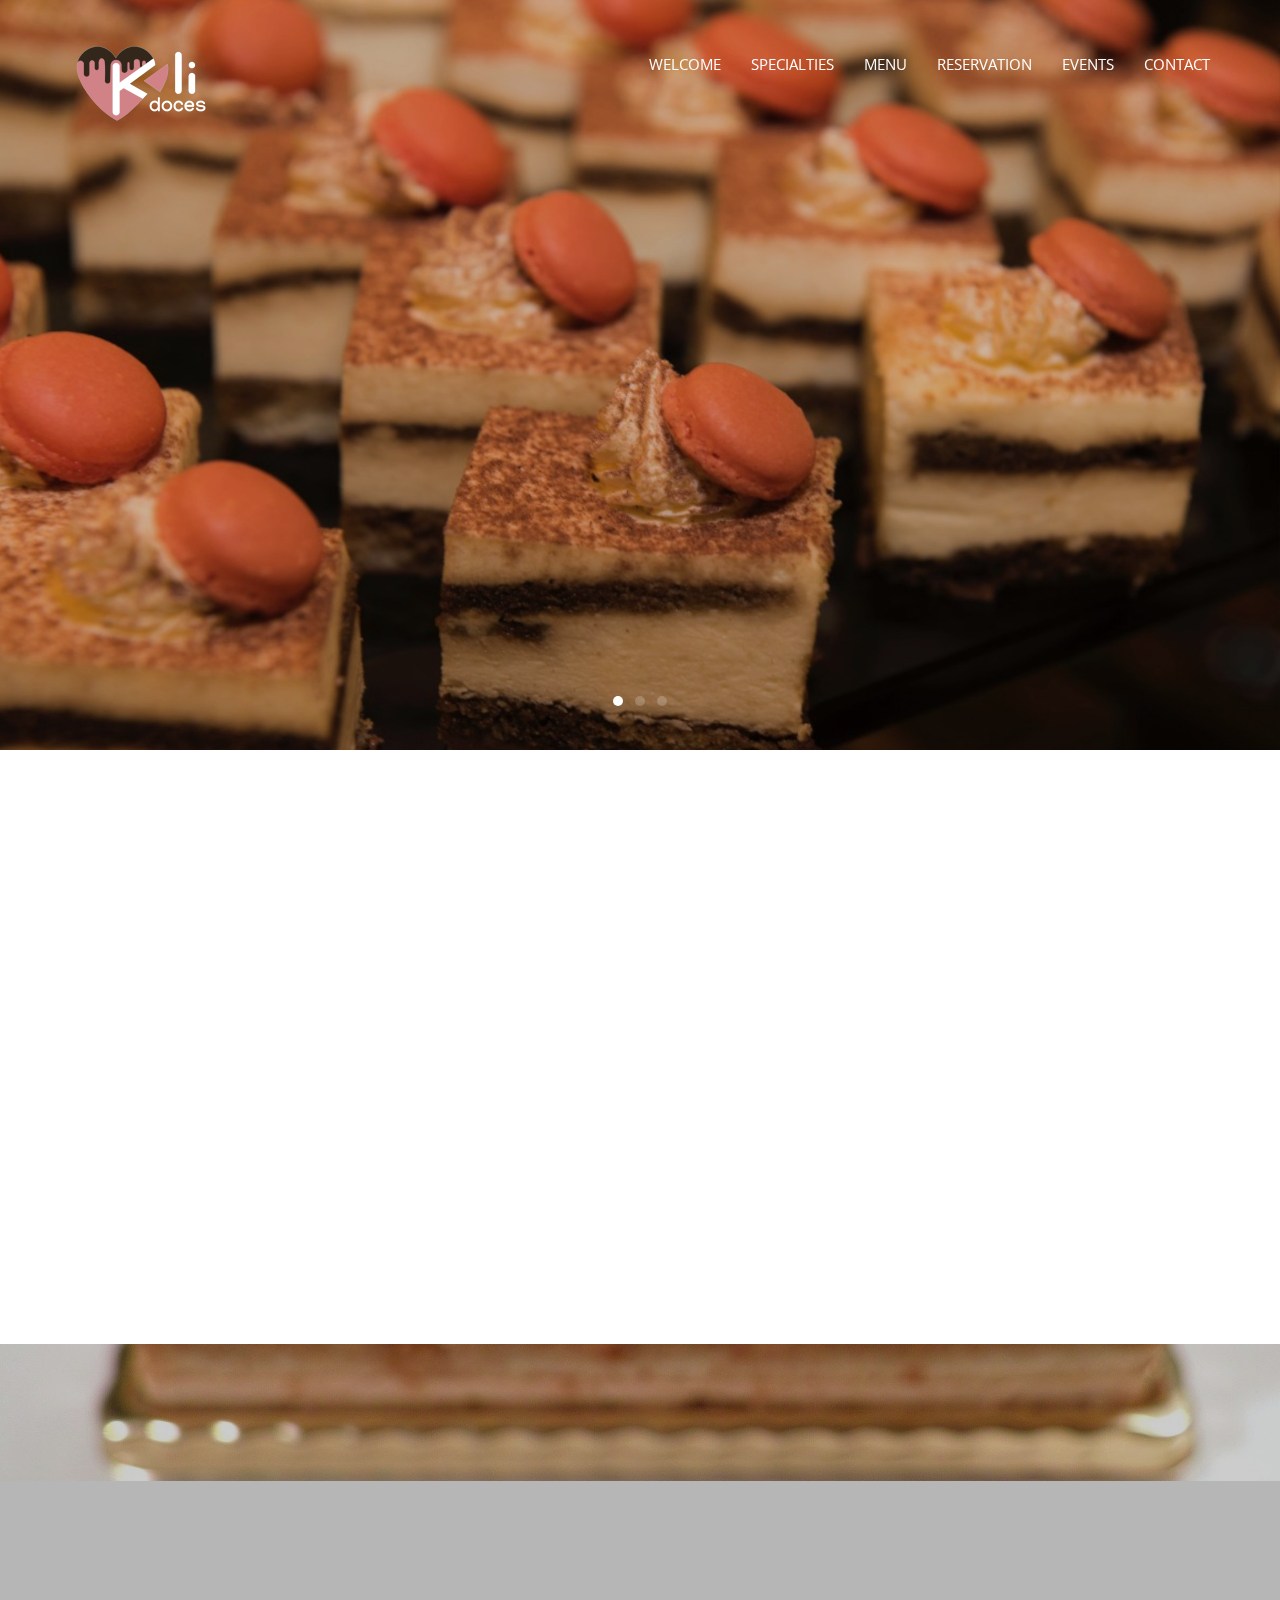
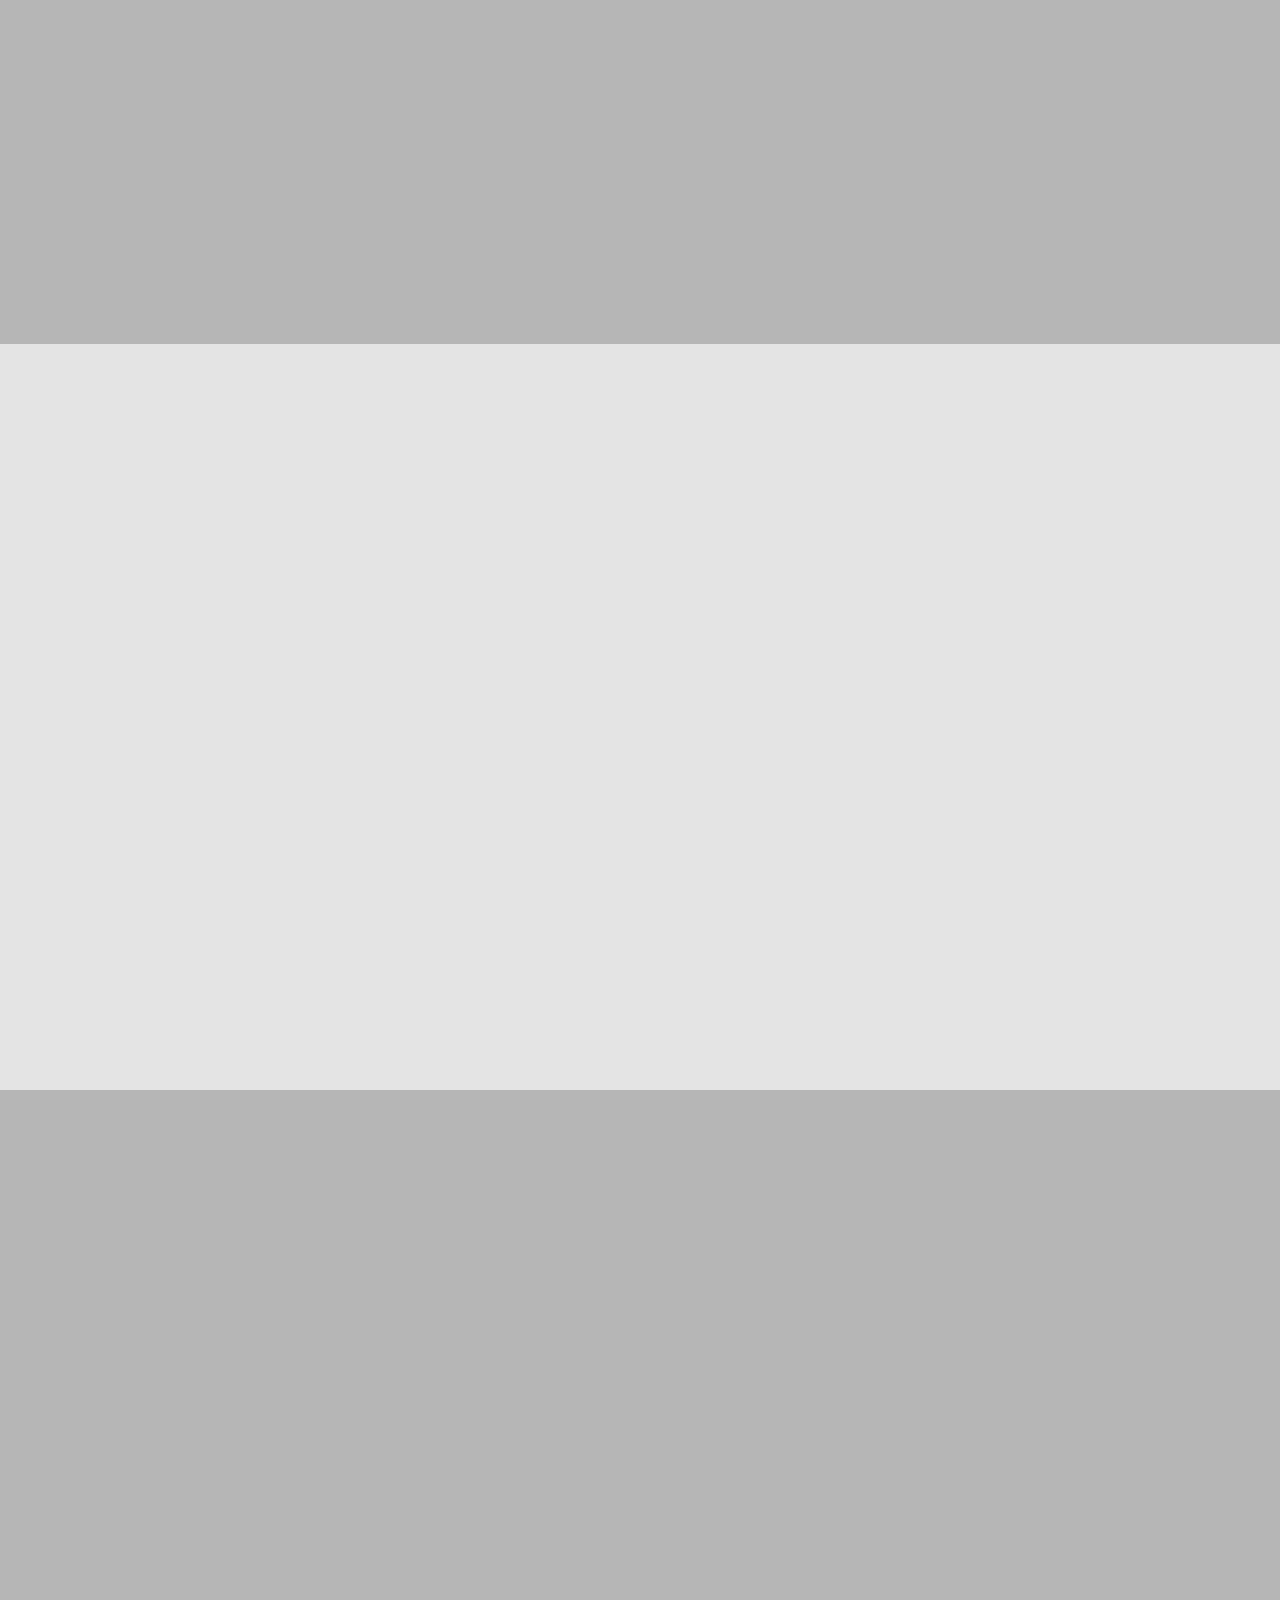
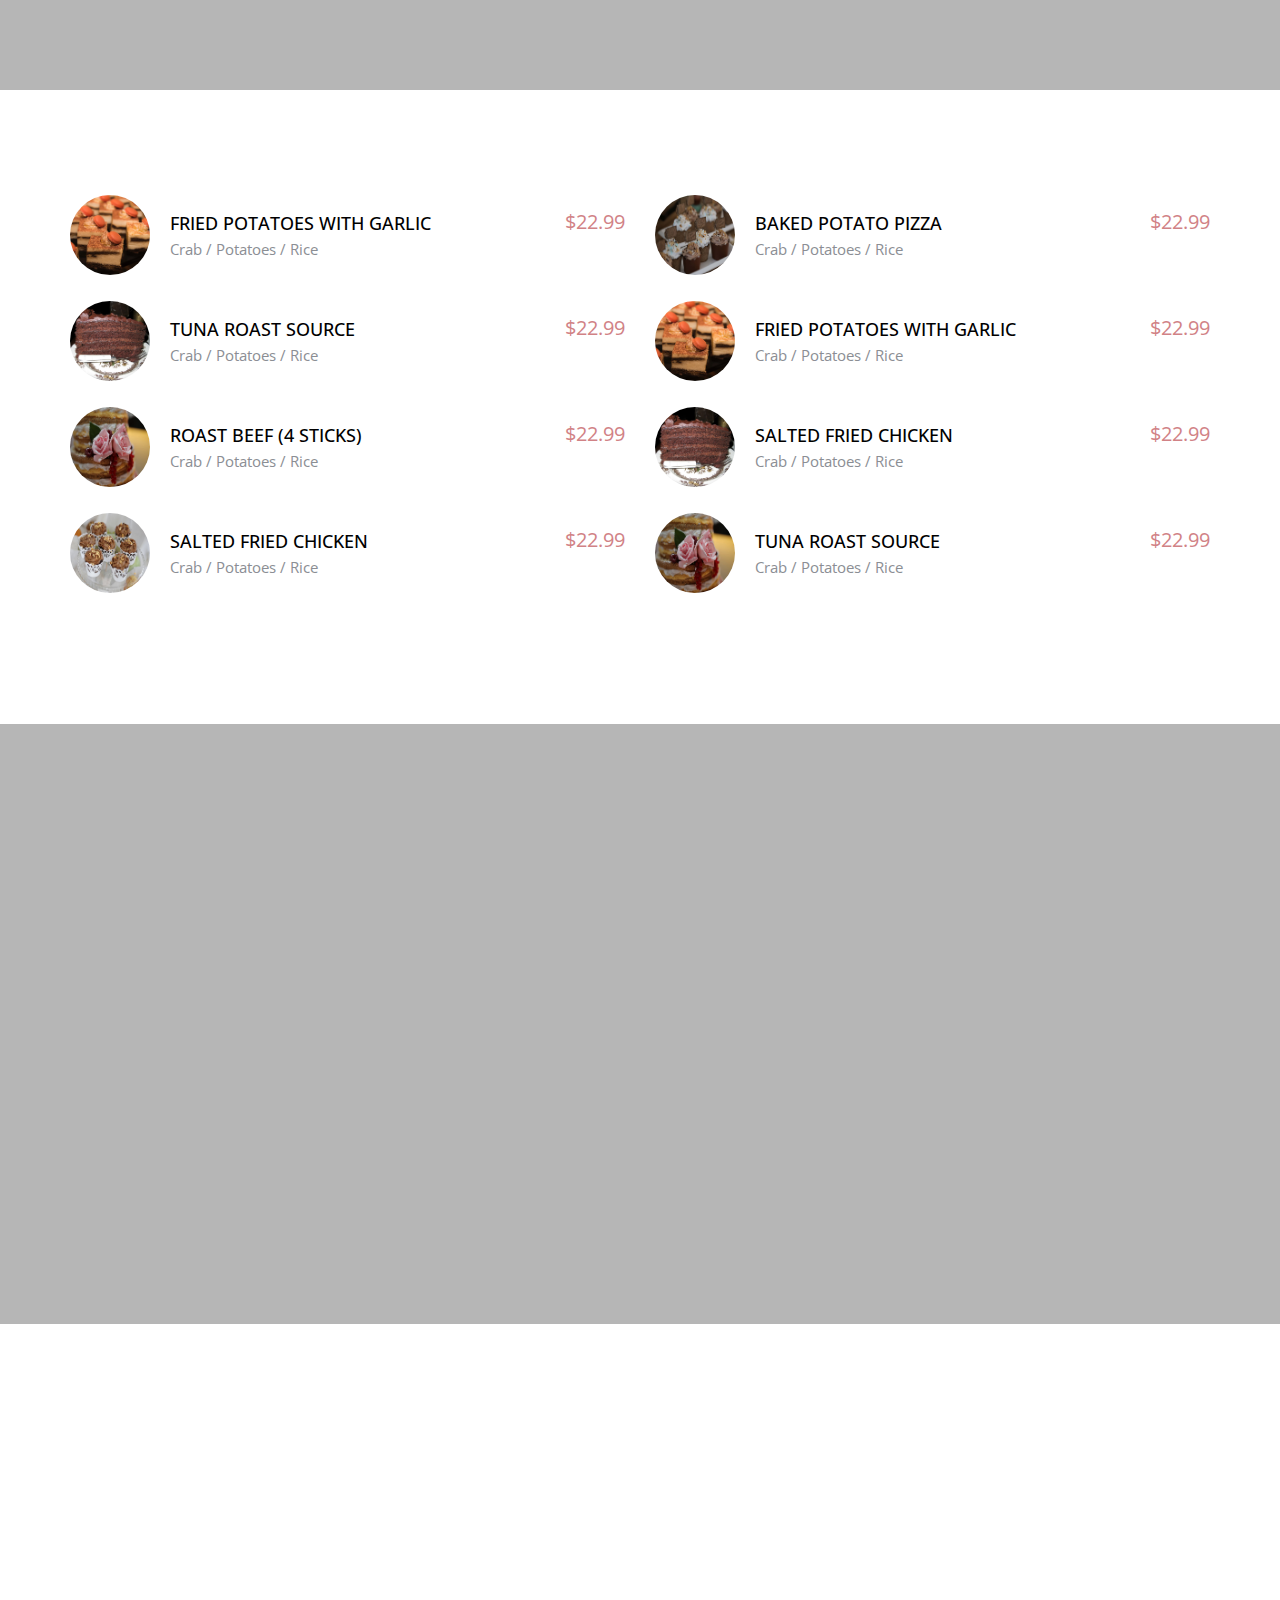
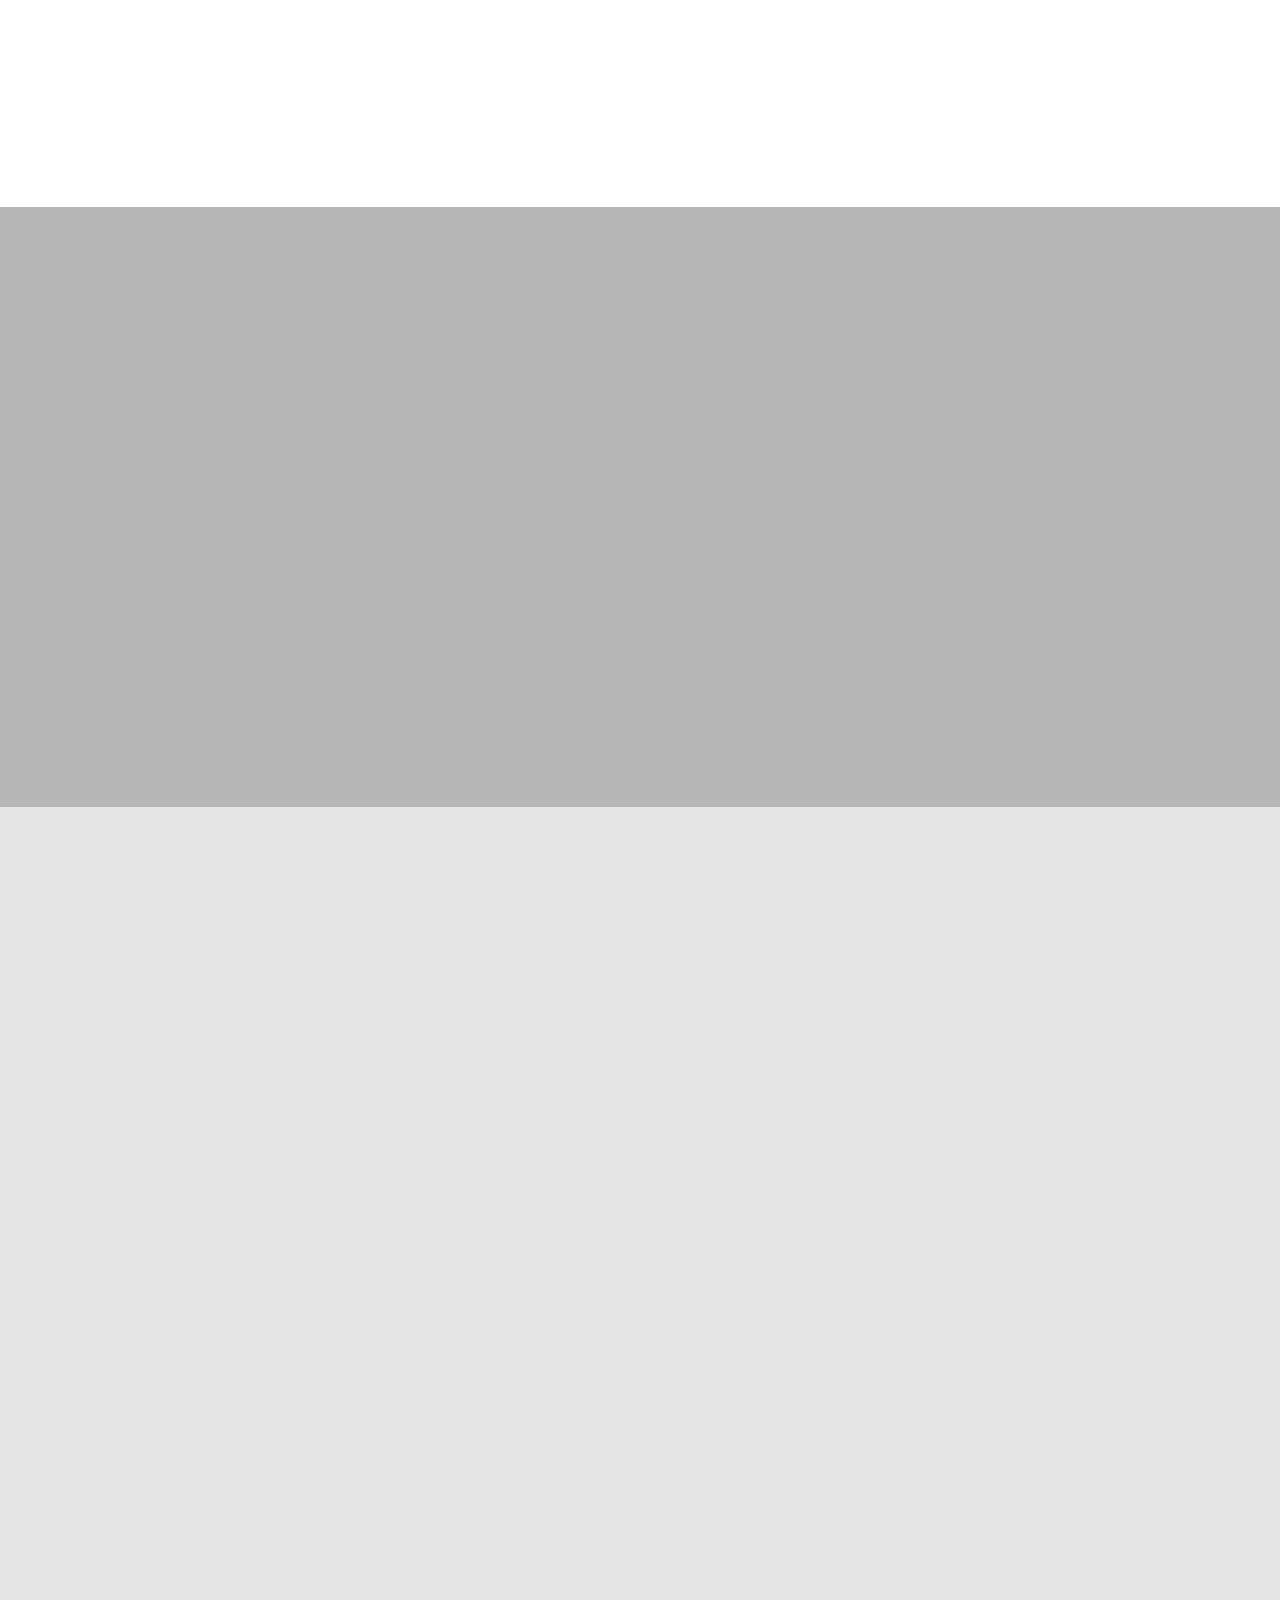
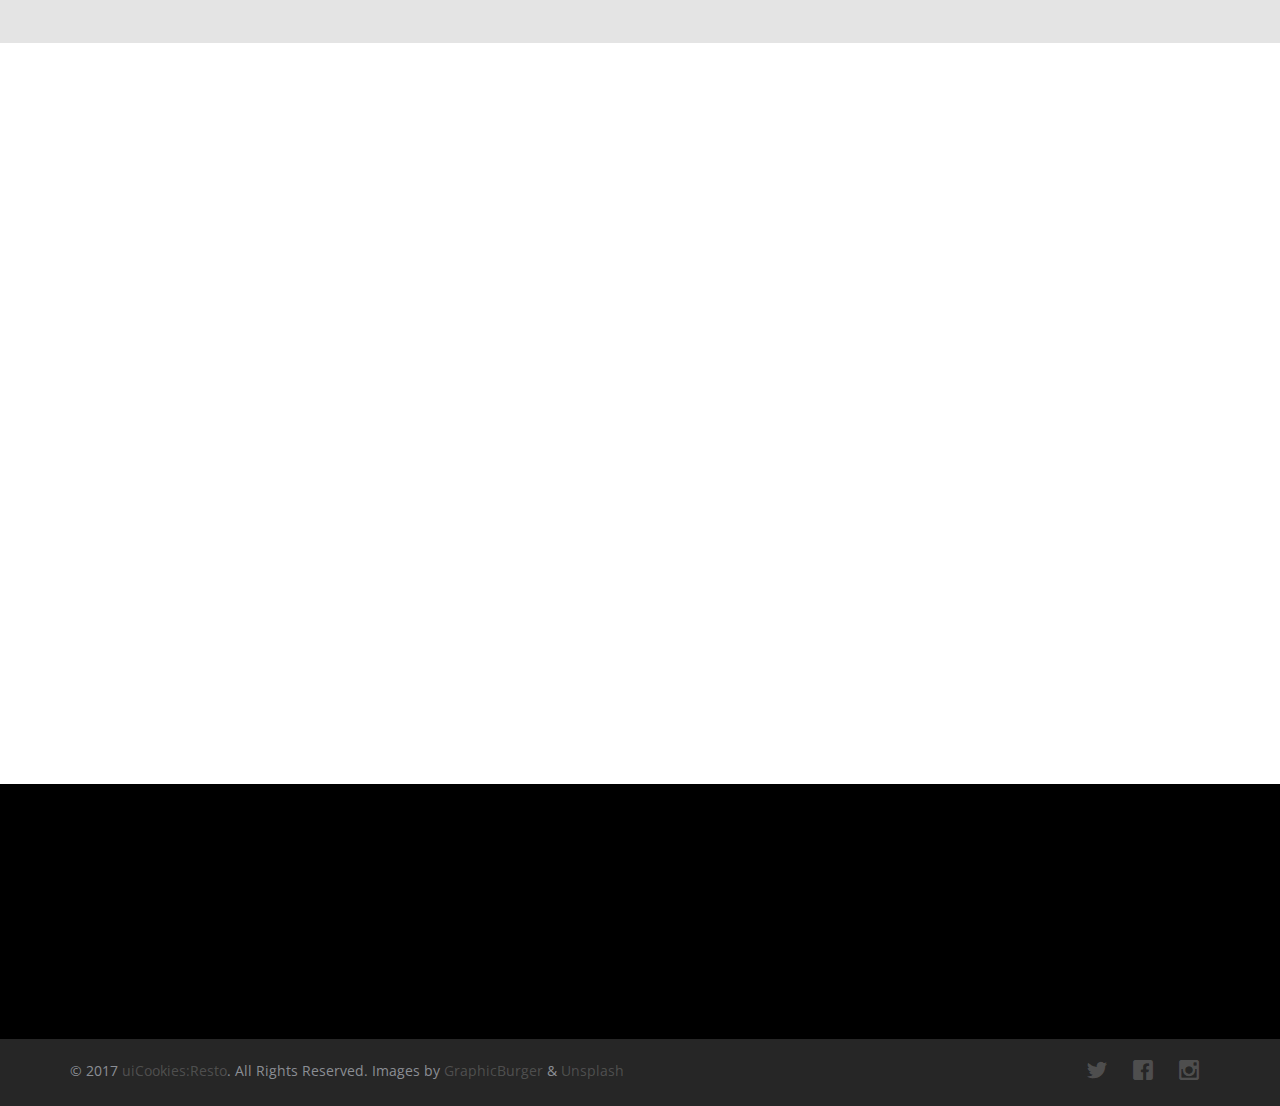
<file: kaliSite/static/index2.html>
<!DOCTYPE html>
<html lang="en">
  <head>
    <meta charset="utf-8">
    <meta name="viewport" content="width=device-width, initial-scale=1">
    <title>uiCookies:Resto &mdash; Free Bootstrap Theme, Free Restaurant Responsive Bootstrap Website Template</title>
    <meta name="description" content="Free Bootstrap Theme by uicookies.com">
    <meta name="keywords" content="free website templates, free bootstrap themes, free template, free bootstrap, free website template">
    
    <link href="https://fonts.googleapis.com/css?family=Open+Sans:400,700|Pinyon+Script" rel="stylesheet">
    <link rel="stylesheet" href="css/styles-merged.css">
    <link rel="stylesheet" href="css/style.min.css">

    <!--[if lt IE 9]>
      <script src="js/vendor/html5shiv.min.js"></script>
      <script src="js/vendor/respond.min.js"></script>
    <![endif]-->
  </head>
  <body>
    
    <!-- Fixed navbar -->
    
    <nav class="navbar navbar-default navbar-fixed-top probootstrap-navbar">
      <div class="container">
        <div class="navbar-header">
          <button type="button" class="navbar-toggle collapsed" data-toggle="collapse" data-target="#navbar-collapse" aria-expanded="false" aria-controls="navbar">
            <span class="sr-only">Toggle navigation</span>
            <span class="icon-bar"></span>
            <span class="icon-bar"></span>
            <span class="icon-bar"></span>
          </button>
          <a class="navbar-brand" href="index.html" title="uiCookies:FineOak">FineOak</a>
        </div>

        <div id="navbar-collapse" class="navbar-collapse collapse">
          <ul class="nav navbar-nav navbar-right">
            <li class="active"><a href="#" data-nav-section="welcome">Welcome</a></li>
            <li><a href="#" data-nav-section="specialties">Specialties</a></li>
            <li><a href="#" data-nav-section="menu">Menu</a></li>
            <li><a href="#" data-nav-section="reservation">Reservation</a></li>
            <li><a href="#" data-nav-section="events">Events</a></li>
            <li><a href="#" data-nav-section="contact">Contact</a></li>
          </ul>
        </div>
      </div>
    </nav>

    <section class="flexslider" data-section="welcome">
      <ul class="slides">
        <li style="background-image: url(img/hero_bg_1.jpg)" class="overlay" data-stellar-background-ratio="0.5">
          <div class="container">
            <div class="row">
              <div class="col-md-8 col-md-offset-2">
                <div class="probootstrap-slider-text text-center probootstrap-animate probootstrap-heading">
                  <h1 class="primary-heading">Welcome</h1>
                  <h3 class="secondary-heading">The Resto</h3>
                  <p class="sub-heading">A free bootstrap website template by <a href="https://uicookies.com">uicookies.com</a></p>
                </div>
              </div>
            </div>
          </div>
        </li>
        <li style="background-image: url(img/hero_bg_2.jpg)" class="overlay">
          <div class="container">
            <div class="row">
              <div class="col-md-8 col-md-offset-2">
                <div class="probootstrap-slider-text text-center probootstrap-animate probootstrap-heading">
                  <h1 class="primary-heading">Dine</h1>
                  <h3 class="secondary-heading">With Us</h3>
                  <p class="sub-heading">A free bootstrap website template by <a href="https://uicookies.com">uicookies.com</a></p>
                </div>
              </div>
            </div>
          </div>
          
        </li>
        <li style="background-image: url(img/hero_bg_3.jpg)" class="overlay">
          <div class="container">
            <div class="row">
              <div class="col-md-8 col-md-offset-2">
                <div class="probootstrap-slider-text text-center probootstrap-animate probootstrap-heading">
                  <h1 class="primary-heading">Enjoy</h1>
                  <h3 class="secondary-heading">With Us</h3>
                  <p class="sub-heading">A free bootstrap website template by <a href="https://uicookies.com">uicookies.com</a></p>
                </div>
              </div>
            </div>
          </div>
        </li>
      </ul>
    </section>

    <section class="probootstrap-section probootstrap-bg-white">
      <div class="container">
        <div class="row">
          <div class="col-md-5 text-center probootstrap-animate">
            <div class="probootstrap-heading dark">
              <h1 class="primary-heading">Discover</h1>
              <h3 class="secondary-heading">Our Store</h3>
              <span class="seperator">* * *</span>
            </div>
            <p>Voluptatibus quaerat laboriosam fugit non Ut consequatur animi est molestiae enim a voluptate totam natus modi debitis dicta impedit voluptatum quod sapiente illo saepe explicabo quisquam perferendis labore et illum suscipit</p>
            <p><a href="#" class="probootstrap-custom-link">About Us</a></p>
          </div>
          <div class="col-md-6 col-md-push-1 probootstrap-animate">
            <p><img src="img/img_1.jpg" alt="Free Bootstrap Template by uicookies.com" class="img-responsive"></p>
          </div>
        </div>
        <!-- END row -->
      </div>
    </section>

    <section class="probootstrap-section-bg overlay" style="background-image: url(img/hero_bg_2.jpg);" data-stellar-background-ratio="0.5" data-section="specialties">
      <div class="container">
        <div class="row">
          <div class="col-md-12 text-center probootstrap-animate">
            <div class="probootstrap-heading">
              <h2 class="primary-heading">Discover</h2>
              <h3 class="secondary-heading">Our Specialties</h3>
            </div>
          </div>
        </div>
      </div>
    </section>
     <!-- probootstrap-bg-white -->
    <section class="probootstrap-section">
      <div class="container">
        <div class="row">
          <div class="probootstrap-cell-retro">
            <div class="half">

              <div class="probootstrap-cell probootstrap-animate" data-animate-effect="fadeIn">
                <div class="image" style="background-image: url(img/img_square_1.jpg);"></div>
                <div class="text text-center">
                  <h3>Baked Potato Pizza</h3>
                  <p>Laboriosam pariatur modi praesentium deleniti molestiae officiis atque numquam.</p>
                  <p class="price">$20.99</p>
                </div>
              </div>
              <div class="probootstrap-cell reverse probootstrap-animate" data-animate-effect="fadeIn">
                <div class="image" style="background-image: url(img/img_square_2.jpg);"></div>
                <div class="text text-center">
                  <h3>Salted Fried Chicken</h3>
                  <p>Laboriosam pariatur modi praesentium deleniti molestiae officiis atque numquam.</p>
                  <p class="price">$19.99</p>
                </div>
              </div>
              <div class="probootstrap-cell probootstrap-animate" data-animate-effect="fadeIn">
                <div class="image" style="background-image: url(img/img_square_3.jpg);"></div>
                <div class="text text-center">
                  <h3>Imported Salmon Steak</h3>
                  <p>Laboriosam pariatur modi praesentium deleniti molestiae officiis atque numquam.</p>
                  <p class="price">$20.99</p>
                </div>
              </div>

            </div>
            <div class="half">

              <div class="probootstrap-cell probootstrap-animate" data-animate-effect="fadeIn">
                <div class="image" style="background-image: url(img/img_square_4.jpg);"></div>
                <div class="text text-center">
                  <h3>Roast Beef (4 sticks)</h3>
                  <p>Laboriosam pariatur modi praesentium deleniti molestiae officiis atque numquam.</p>
                  <p class="price">$32.99</p>
                </div>
              </div>
              <div class="probootstrap-cell reverse probootstrap-animate" data-animate-effect="fadeIn">
                <div class="image" style="background-image: url(img/img_square_5.jpg);"></div>
                <div class="text text-center">
                  <h3>Tuna Roast Source</h3>
                  <p>Laboriosam pariatur modi praesentium deleniti molestiae officiis atque numquam.</p>
                  <p class="price">$25.99</p>
                </div>
              </div>
              <div class="probootstrap-cell probootstrap-animate" data-animate-effect="fadeIn">
                <div class="image" style="background-image: url(img/img_square_1.jpg);"></div>
                <div class="text text-center">
                  <h3>Fried Potatoes with Garlic</h3>
                  <p>Laboriosam pariatur modi praesentium deleniti molestiae officiis atque numquam.</p>
                  <p class="price">$32.99</p>
                </div>
              </div>
              
            </div>
          </div>
        </div>
      </div>
    </section>

    <section class="probootstrap-section-bg overlay" style="background-image: url(img/hero_bg_4.jpg);"  data-stellar-background-ratio="0.5"  data-section="menu">
      <div class="container">
        <div class="row">
          <div class="col-md-12 text-center probootstrap-animate">
            <div class="probootstrap-heading">
              <h2 class="primary-heading">Discover</h2>
              <h3 class="secondary-heading">Our Menu</h3>
            </div>
          </div>
        </div>
      </div>
    </section>

    <section class="probootstrap-section probootstrap-bg-white">
      <div class="container">
        <div class="row">
          <div class="col-md-6">
            <ul class="menus">
              <li>
                <figure class="image"><img src="img/img_square_1.jpg" alt="Free Bootstrap Template by uicookies.com"></figure>
                <div class="text">
                  <span class="price">$22.99</span>
                  <h3>Fried Potatoes with Garlic</h3>
                  <p>Crab / Potatoes / Rice</p>
                </div>
              </li>
              <li>
                <figure class="image"><img src="img/img_square_2.jpg" alt="Free Bootstrap Template by uicookies.com"></figure>
                <div class="text">
                  <span class="price">$22.99</span>
                  <h3>Tuna Roast Source</h3>
                  <p>Crab / Potatoes / Rice</p>
                </div>
              </li>
              <li>
                <figure class="image"><img src="img/img_square_3.jpg" alt="Free Bootstrap Template by uicookies.com"></figure>
                <div class="text">
                  <span class="price">$22.99</span>
                  <h3>Roast Beef (4 sticks)</h3>
                  <p>Crab / Potatoes / Rice</p>
                </div>
              </li>
              <li>
                <figure class="image"><img src="img/img_square_4.jpg" alt="Free Bootstrap Template by uicookies.com"></figure>
                <div class="text">
                  <span class="price">$22.99</span>
                  <h3>Salted Fried Chicken</h3>
                  <p>Crab / Potatoes / Rice</p>
                </div>
              </li>
            </ul>
          </div>
          <div class="col-md-6">
            <ul class="menus">
              <li>
                <figure class="image"><img src="img/img_square_5.jpg" alt="Free Bootstrap Template by uicookies.com"></figure>
                <div class="text">
                  <span class="price">$22.99</span>
                  <h3>Baked Potato Pizza</h3>
                  <p>Crab / Potatoes / Rice</p>
                </div>
              </li>
              <li>
                <figure class="image"><img src="img/img_square_1.jpg" alt="Free Bootstrap Template by uicookies.com"></figure>
                <div class="text">
                  <span class="price">$22.99</span>
                  <h3>Fried Potatoes with Garlic</h3>
                  <p>Crab / Potatoes / Rice</p>
                </div>
              </li>
              <li>
                <figure class="image"><img src="img/img_square_2.jpg" alt="Free Bootstrap Template by uicookies.com"></figure>
                <div class="text">
                  <span class="price">$22.99</span>
                  <h3>Salted Fried Chicken</h3>
                  <p>Crab / Potatoes / Rice</p>
                </div>
              </li>
              <li>
                <figure class="image"><img src="img/img_square_3.jpg" alt="Free Bootstrap Template by uicookies.com"></figure>
                <div class="text">
                  <span class="price">$22.99</span>
                  <h3>Tuna Roast Source</h3>
                  <p>Crab / Potatoes / Rice</p>
                </div>
              </li>
            </ul>
          </div>
        </div>
      </div>
    </section>

    <section class="probootstrap-section-bg overlay" style="background-image: url(img/hero_bg_5.jpg);"  data-stellar-background-ratio="0.5" data-section="reservation">
      <div class="container">
        <div class="row">
          <div class="col-md-12 text-center probootstrap-animate">
            <div class="probootstrap-heading">
              <h2 class="primary-heading">Booking</h2>
              <h3 class="secondary-heading">Reserve A Table</h3>
            </div>
          </div>
        </div>
      </div>
    </section>

    <section class="probootstrap-section probootstrap-bg-white">
      <div class="container">
        <div class="row">
          <div class="col-md-12 probootstrap-animate">
            <form method="post" class="probootstrap-form">
              <div class="row">
                <div class="col-md-4">
                  <div class="form-group">
                    <label for="people">How Many People</label>
                    <div class="form-field">
                      <i class="icon icon-chevron-down"></i>
                      <select name="people" id="people" class="form-control">
                        <option value="#">1 people</option>
                        <option value="#">2 people</option>
                        <option value="#">3 people</option>
                        <option value="#">4+ people</option>
                      </select>
                    </div>
                  </div>
                </div>
                <div class="col-md-4">
                  <div class="form-group">
                    <label for="date">Date</label>
                    <div class="form-field">
                      <i class="icon icon-calendar"></i>
                      <input type="text" id="date" class="form-control">
                    </div>
                  </div>
                </div>
                <div class="col-md-4">
                  <div class="form-group">
                    <label for="time">Time</label>
                    <div class="form-field">
                      <i class="icon icon-clock"></i>
                      <input type="text" id="time" class="form-control">
                    </div>
                  </div>
                </div>
              </div>
              <!-- END row -->
              <div class="row">
                <div class="col-md-4">
                  <div class="form-group">
                    <label for="name">Name</label>
                    <div class="form-field">
                      <i class="icon icon-user2"></i>
                      <input type="text" id="name" class="form-control" placeholder="Your full name">
                    </div>
                  </div>
                </div>
                <div class="col-md-4">
                  <div class="form-group">
                    <label for="email">Email</label>
                    <div class="form-field">
                      <i class="icon icon-mail"></i>
                      <input type="text" id="email" class="form-control" placeholder="Your email address">
                    </div>
                  </div>
                </div>
                <div class="col-md-4">
                  <div class="form-group">
                    <label for="phone">Phone</label>
                    <div class="form-field">
                      <i class="icon icon-phone"></i>
                      <input type="text" id="phone" class="form-control" placeholder="Your phone">
                    </div>
                  </div>
                </div>
              </div>
              <div class="row">
                <div class="col-md-4 col-md-offset-4">
                  <input type="submit" name="submit" id="submit" value="Submit" class="btn btn-lg btn-primary btn-block">
                </div>
              </div>
              
            </form>
          </div>
        </div>
      </div>
    </section>

    <section class="probootstrap-section-bg overlay" style="background-image: url(img/hero_bg_4.jpg);"  data-stellar-background-ratio="0.5" data-section="events">
      <div class="container">
        <div class="row">
          <div class="col-md-12 text-center probootstrap-animate">
            <div class="probootstrap-heading">
              <h2 class="primary-heading">Upcoming</h2>
              <h3 class="secondary-heading">Our Events</h3>
            </div>
          </div>
        </div>
      </div>
    </section>
    <section class="probootstrap-section">
      <div class="container">
        <div class="row">
          <div class="col-md-4 col-sm-4 probootstrap-animate">
            <div class="probootstrap-block-image">
              <figure><img src="img/img_square_2.jpg" alt="Free Bootstrap Template by uicookies.com"></figure>
              <div class="text">
                <span class="date">June 29, 2017</span>
                <h3><a href="#">Laboriosam Quod Dignissimos</a></h3>
                <p>Lorem ipsum dolor sit amet consectetur adipisicing elit. Iusto provident qui tempore natus quos quibusdam soluta at.</p>
                <p class=""><a href="#" class="probootstrap-custom-link link-sm">Read More</a></p>
              </div>
            </div>
          </div>
          <div class="col-md-4 col-sm-4 probootstrap-animate">
            <div class="probootstrap-block-image">
              <figure><img src="img/img_square_3.jpg" alt="Free Bootstrap Template by uicookies.com"></figure>
              <div class="text">
                <span class="date">June 29, 2017</span>
                <h3><a href="#">Laboriosam Quod Dignissimos</a></h3>
                <p>Lorem ipsum dolor sit amet consectetur adipisicing elit. Iusto provident qui tempore natus quos quibusdam soluta at.</p>
                <p class=""><a href="#" class="probootstrap-custom-link link-sm">Read More</a></p>
              </div>
            </div>
          </div>
          <div class="col-md-4 col-sm-4 probootstrap-animate">
            <div class="probootstrap-block-image">
              <figure><img src="img/img_square_4.jpg" alt="Free Bootstrap Template by uicookies.com"></figure>
              <div class="text">
                <span class="date">June 29, 2017</span>
                <h3><a href="#">Laboriosam Quod Dignissimos</a></h3>
                <p>Lorem ipsum dolor sit amet consectetur adipisicing elit. Iusto provident qui tempore natus quos quibusdam soluta at.</p>
                <p class=""><a href="#" class="probootstrap-custom-link link-sm">Read More</a></p>
              </div>
            </div>
          </div>
        </div>
      </div>
    </section>

    <section class="probootstrap-section probootstrap-bg-white" data-section="contact">
      <div class="container">
        <div class="row">
          <div class="col-md-5 text-center probootstrap-animate">
            <div class="probootstrap-heading dark">
              <h1 class="primary-heading">Contact</h1>
              <h3 class="secondary-heading">Let's Chat</h3>
            </div>
            <p>Voluptatibus quaerat laboriosam fugit non Ut consequatur animi est molestiae enim a voluptate totam natus modi debitis dicta impedit voluptatum quod sapiente illo saepe explicabo quisquam perferendis labore et illum suscipit</p>
          </div>
          <div class="col-md-6 col-md-push-1 probootstrap-animate">
            <form method="post" class="probootstrap-form">
              <div class="form-group">
                <label for="c_name">Your Name</label>
                <div class="form-field">
                  <input type="text" id="c_name" class="form-control">
                </div>
              </div>
              <div class="form-group">
                <label for="c_email">Your Email</label>
                <div class="form-field">
                  <input type="text" id="c_email" class="form-control">
                </div>
              </div>
              <div class="form-group">
                <label for="c_message">Your Message</label>
                <div class="form-field">
                  <textarea name="c_message" id="c_message" cols="30" rows="10" class="form-control"></textarea>
                </div>
              </div>
              <div class="form-group">
                <input type="submit" name="c_submit" id="c_submit" value="Send Message" class="btn btn-primary btn-lg">
              </div>
            </form>
          </div>
        </div>
      </div>
    </section>

    <section class="probootstrap-footer">
      <div class="container">
        <div class="row">
          <div class="col-md-6 probootstrap-animate">
            <div class="probootstrap-footer-widget">
              <h3>Locations</h3>
              <div class="row">
                <div class="col-md-6">
                  <p> 198 West 21th Street, Suite 721 <br> New York NY 10016</p>
                </div>
                <div class="col-md-6">
                  <p> 198 West 21th Street, Suite 721 <br> New York NY 10016</p>
                </div>
              </div>
            </div>
          </div>
          <div class="col-md-6 probootstrap-animate">
            <div class="probootstrap-footer-widget">
              <h3>Open Hours</h3>
              <div class="row">
                <div class="col-md-4">
                  <p>Monday - Thursday <br> 5:30pm - 10:00pm</p>
                </div>
                <div class="col-md-4">
                  <p>Friday - Sunday <br> 5:30pm - 10:00pm</p>
                </div>
                <div class="col-md-4">
                  <p>Available for Catering <br> Email or Call Us</p>
                </div>
              </div>
            </div>
          </div>
        </div>
      </div>
    </section>
    <section class="probootstrap-copyright">
      <div class="container">
        <div class="row">
          <div class="col-md-8">
            <p class="copyright-text">&copy; 2017 <a href="https://uicookies.com/">uiCookies:Resto</a>. All Rights Reserved. Images by <a href="https://graphicburger.com/">GraphicBurger</a> &amp; <a href="https://unsplash.com/">Unsplash</a></p>
          </div>
          <div class="col-md-4">
            <ul class="probootstrap-footer-social right">
              <li><a href="#"><i class="icon-twitter"></i></a></li>
              <li><a href="#"><i class="icon-facebook"></i></a></li>
              <li><a href="#"><i class="icon-instagram"></i></a></li>
            </ul>
          </div>
        </div>
      </div>
    </section>

    <script src="js/scripts.min.js"></script>
    <script src="js/custom.min.js"></script>

  </body>
</html>
</file>
<file: kaliSite/static/css/style.min.css>
/*!==============================
 * Theme Name: Stack
 * Theme URL: https://probootstrap.com/resto-free-restaurant-responsive-bootstrap-website-template
 * Author: ProBootstrap.com
 * Author URL: https://probootstrap.com
 * License: Released for free under the Creative Commons Attribution 3.0 license (probootstrap.com/license)
 */body,h1,h2,h3,h4,h5,h6{font-family:"Open Sans",Arial,sans-serif}@font-face{font-family:icomoon;src:url(../fonts/icomoon/icomoon.eot?1z9v6x);src:url(../fonts/icomoon/icomoon.eot?1z9v6x#iefix) format("embedded-opentype"),url(../fonts/icomoon/icomoon.ttf?1z9v6x) format("truetype"),url(../fonts/icomoon/icomoon.woff?1z9v6x) format("woff"),url(../fonts/icomoon/icomoon.svg?1z9v6x#icomoon) format("svg");font-weight:400;font-style:normal}html{overflow-x:hidden}body{background:#E4E4E4;color:#8b8e94;line-height:24px;font-size:15px}h1,h2,h3,h4,h5,h6{color:#000;line-height:1.5}h1{font-size:46px}h2,h4{font-size:36px}h3{font-size:28px}h5,h6{font-size:14px}ol,p,ul{margin-bottom:30px}a{-webkit-transition:.3s all;transition:.3s all;color:#9dd2c7;}a:active,a:focus,a:hover{color:#d18286;text-decoration:none}.hero-text-heading,.probootstrap-hero h1{font-size:52px;font-weight:300;margin-bottom:10px;margin-top:0;line-height:64px;color:#fff}@media screen and (max-width:768px){.hero-text-heading,.probootstrap-hero h1{font-size:40px;line-height:1.5}}.probootstrap-navbar .dropdown-submenu>a:before,.probootstrap-navbar .dropdown>a:before{font-family:icomoon;line-height:1;font-weight:400;speak:none;font-style:normal;font-variant:normal;-webkit-font-smoothing:antialiased;-moz-osx-font-smoothing:grayscale}@media screen and (max-width:480px){.hero-text-heading,.probootstrap-hero h1{font-size:30px}}.hero-text-subheading,.probootstrap-hero p{font-size:16px;color:rgba(255,255,255,.9)}.hero-text-subheading:last-child,.probootstrap-hero p:last-child{margin-bottom:0}.probootstrap-navbar{border:none;-webkit-box-shadow:none;box-shadow:none;border-radius:0;margin-bottom:0;background:0 0;-webkit-transition:.3s all;transition:.3s all}@media screen and (max-width:768px){.probootstrap-navbar{background:#fff;-webkit-box-shadow:0 2px 10px 0 rgba(0,0,0,.1);box-shadow:0 2px 10px 0 rgba(0,0,0,.1)}}.probootstrap-navbar .navbar-toggle:focus,.probootstrap-navbar .navbar-toggle:hover{background-color:transparent}.probootstrap-navbar .navbar-toggle{border:none}.probootstrap-navbar .navbar-toggle span.icon-bar{-webkit-transition:all .15s;transition:all .15s}.probootstrap-navbar .navbar-toggle span:nth-child(2){-webkit-transform:rotate(45deg);transform:rotate(45deg);-webkit-transform-origin:10% 10%;transform-origin:10% 10%}.probootstrap-navbar .navbar-toggle span:nth-child(3){opacity:0}.probootstrap-navbar .navbar-toggle span:nth-child(4){-webkit-transform:rotate(-45deg);transform:rotate(-45deg);-webkit-transform-origin:10% 90%;transform-origin:10% 90%}.probootstrap-navbar .navbar-toggle.collapsed span:nth-child(2),.probootstrap-navbar .navbar-toggle.collapsed span:nth-child(4){-webkit-transform:rotate(0);transform:rotate(0)}.probootstrap-navbar .navbar-toggle.collapsed span:nth-child(3){opacity:1}.probootstrap-navbar .navbar-brand,.probootstrap-navbar .navbar-nav>li>a,.probootstrap-navbar .parent-nav-link-padding{margin-left:15px;margin-right:15px;padding:54px 0}.probootstrap-navbar .dropdown-header{color:rgba(255,255,255,.2);padding-left:10px;text-transform:uppercase}.probootstrap-navbar .dropdown>a{padding-right:10px!important;position:relative;display:block}@media screen and (max-width:480px){.probootstrap-navbar .dropdown>a{display:block;padding-right:0}}.probootstrap-navbar .dropdown>a:before{text-transform:none;position:absolute;top:50%;right:0;margin-right:-10px;margin-top:-11px;content:"\e924";font-size:20px;color:rgba(255,255,255,.5);-webkit-transition:.3s all;transition:.3s all}@media screen and (max-width:768px){.probootstrap-navbar .navbar-brand,.probootstrap-navbar .navbar-nav>li>a,.probootstrap-navbar .parent-nav-link-padding{padding-top:15px!important;padding-bottom:15px!important}.probootstrap-navbar .dropdown>a:before{color:rgba(0,0,0,.2)}}.probootstrap-navbar .dropdown>a:hover:before{-webkit-transform:rotate(180deg);transform:rotate(180deg)}.probootstrap-navbar .dropdown.open>a,.probootstrap-navbar .dropdown:active>a,.probootstrap-navbar .dropdown:focus>a,.probootstrap-navbar .dropdown:hover>a{-webkit-transition:.3s all;transition:.3s all}.probootstrap-navbar .dropdown.open>a:before,.probootstrap-navbar .dropdown:active>a:before,.probootstrap-navbar .dropdown:focus>a:before,.probootstrap-navbar .dropdown:hover>a:before{-webkit-transform:rotate(180deg);transform:rotate(180deg)}.probootstrap-navbar .dropdown>.dropdown-menu>li a{padding:10px;color:rgba(255,255,255,.8)}.probootstrap-navbar .dropdown>.dropdown-menu>li a:hover,.probootstrap-navbar .dropdown>.dropdown-menu>li.open>a,.probootstrap-navbar .dropdown>.dropdown-menu>li:active>a,.probootstrap-navbar .dropdown>.dropdown-menu>li:focus>a,.probootstrap-navbar .dropdown>.dropdown-menu>li:hover>a{color:#85C8DD;background:#fff;border-top:none}.probootstrap-navbar .dropdown>.dropdown-menu>li.dropdown-submenu.open>a,.probootstrap-navbar .dropdown>.dropdown-menu>li.dropdown-submenu:active>a,.probootstrap-navbar .dropdown>.dropdown-menu>li.dropdown-submenu:focus>a,.probootstrap-navbar .dropdown>.dropdown-menu>li.dropdown-submenu:hover>a{border-top:none}.probootstrap-navbar .dropdown>.dropdown-menu>li.dropdown-submenu.open>a:before,.probootstrap-navbar .dropdown>.dropdown-menu>li.dropdown-submenu:active>a:before,.probootstrap-navbar .dropdown>.dropdown-menu>li.dropdown-submenu:focus>a:before,.probootstrap-navbar .dropdown>.dropdown-menu>li.dropdown-submenu:hover>a:before{color:#000}.probootstrap-navbar .dropdown>.dropdown-menu>li.active>a{color:#fff}.probootstrap-navbar .navbar-right .dropdown-menu{right:auto}.probootstrap-navbar .dropdown-menu{border:none;background:#85C8DD;border-radius:0;-webkit-box-shadow:0 0 7px 0 rgba(0,0,0,.15);box-shadow:0 0 7px 0 rgba(0,0,0,.15);min-width:200px;white-space:normal;word-wrap:break-word}.probootstrap-navbar .dropdown-menu a{white-space:normal}@media screen and (max-width:768px){.probootstrap-navbar .dropdown-menu{width:100%;padding:10px 15px}.probootstrap-navbar .dropdown-menu a{color:#fff}}.probootstrap-navbar .navbar-brand{padding-top:0!important;padding-bottom:0!important;font-size:30px;text-transform:uppercase;background:url(../img/logo.png) left top no-repeat;top:40px;position:relative;width:172px;height:88px;text-indent:-999999px;-webkit-transition:.2s all;transition:.2s all}@media screen and (max-width:768px){.probootstrap-navbar .navbar-brand{top:5px!important;background-position:left 100%}}@media screen and (max-width:480px){.probootstrap-navbar .navbar-brand{top:6px!important}}@media only screen and (-webkit-min-device-pixel-ratio:2),only screen and (min--moz-device-pixel-ratio:2),only screen and (min-device-pixel-ratio:2),only screen and (min-resolution:192dpi),only screen and (min-resolution:2dppx){.probootstrap-navbar .navbar-brand{position:relative;width:172px;height:88px;background:url(../img/logo@2x.png) left 100% no-repeat;background-size:cover}}.probootstrap-navbar .navbar-nav>li>a{color:#fff;font-size:15px;position:relative;text-transform:uppercase}@media screen and (max-width:768px){.probootstrap-navbar .navbar-nav>li>a{padding-top:8px;padding-bottom:8px;color:rgba(0,0,0,.7)}}.probootstrap-navbar .navbar-nav>li>a:active,.probootstrap-navbar .navbar-nav>li>a:focus,.probootstrap-navbar .navbar-nav>li>a:hover{color:rgba(255,255,255,.7)}@media screen and (max-width:768px){.probootstrap-navbar .navbar-nav>li>a:active,.probootstrap-navbar .navbar-nav>li>a:focus,.probootstrap-navbar .navbar-nav>li>a:hover{color:rgba(0,0,0,.7)}}.probootstrap-navbar .navbar-nav>li.open>a,.probootstrap-navbar .navbar-nav>li.open>a:focus,.probootstrap-navbar .navbar-nav>li.open>a:hover{background:0 0}.probootstrap-navbar .navbar-nav>li.active>a{background:0 0;color:#fff}@media screen and (max-width:768px){.probootstrap-navbar .navbar-nav>li.active>a{color:rgba(0,0,0,.7)}}.probootstrap-navbar .navbar-nav>li.active>a:active,.probootstrap-navbar .navbar-nav>li.active>a:focus,.probootstrap-navbar .navbar-nav>li.active>a:hover{background:0 0;color:#fff}.probootstrap-navbar .navbar-nav>li>.dropdown-menu:before{border:1px solid #85C8DD;content:"";position:absolute;top:-20px;left:40px;border-color:rgba(133,200,221,0);border-bottom-color:#85C8DD;border-width:10px;margin-left:-10px}@media screen and (max-width:768px){.probootstrap-navbar .navbar-nav>li.active>a:active,.probootstrap-navbar .navbar-nav>li.active>a:focus,.probootstrap-navbar .navbar-nav>li.active>a:hover{color:rgba(0,0,0,.7)}.probootstrap-navbar .navbar-nav>li>.dropdown-menu:before{display:none}}.probootstrap-navbar .navbar-nav .dropdown li.active>a{background:0 0}.probootstrap-navbar .navbar-nav.active>a{color:#d18286!important}.probootstrap-navbar .dropdown-submenu{position:relative}.probootstrap-navbar .dropdown-submenu .dropdown-menu{top:0;left:100%;margin-top:-1px}.probootstrap-navbar .dropdown-submenu>a{display:block}.probootstrap-navbar .dropdown-submenu>a:before{text-transform:none;position:absolute;top:50%;right:0;margin-right:10px;margin-top:-11px;content:"\e926";font-size:20px;color:rgba(255,255,255,.5);-webkit-transition:.3s all;transition:.3s all}@media screen and (max-width:768px){.probootstrap-navbar .dropdown-submenu>a:before{color:rgba(0,0,0,.2)}}.probootstrap-navbar .dropdown-submenu>a:hover:before{color:rgba(0,0,0,.3);-webkit-transform:rotate(180deg);transform:rotate(180deg)}.probootstrap-navbar.scrolled{background:#fff;-webkit-box-shadow:0 1px 3px 0 rgba(0,0,0,.09);box-shadow:0 1px 3px 0 rgba(0,0,0,.09)}.probootstrap-navbar.scrolled .navbar-brand,.probootstrap-navbar.scrolled .navbar-nav>li>a,.probootstrap-navbar.scrolled .parent-nav-link-padding{padding-top:20px;padding-bottom:20px}.probootstrap-navbar.scrolled .navbar-brand{top:10px;background-position:left 100%}.probootstrap-navbar.scrolled .dropdown>a:before{color:rgba(0,0,0,.4)}.probootstrap-navbar.scrolled .navbar-nav>li>a{color:rgba(0,0,0,.7)}.probootstrap-navbar.scrolled .navbar-nav>li>a:hover{color:rgba(0,0,0,.7)!important}.probootstrap-navbar.scrolled .navbar-nav>li.active>a{color:#d18286!important}.container-fluid .navbar-brand{margin-left:15px}.container-fluid .dropdown-submenu{position:relative}.container-fluid .dropdown-submenu .dropdown-menu{top:0;left:auto;right:100%;margin-top:-1px}.probootstrap-hero{background-size:cover;background-position:center center}.probootstrap-hero>.overlay{position:absolute;top:0;left:0;right:0;bottom:0;background:rgba(0,0,0,.3);z-index:1}.btn.btn-primary,.probootstrap-hero.probootstrap-hero-colored{background:#d18286}.probootstrap-hero>.container{position:relative;z-index:2}.probootstrap-hero .probootstrap-hero-text{padding-top:200px;padding-bottom:200px}@media screen and (max-width:768px){.probootstrap-navbar.scrolled .navbar-nav>li.active>a{color:#d18286!important}.probootstrap-hero .probootstrap-hero-text{padding-top:50px;padding-bottom:50px}}.probootstrap-hero.probootstrap-sm-hero .probootstrap-hero-text{padding-top:150px;padding-bottom:150px}@media screen and (max-width:768px){.probootstrap-hero.probootstrap-sm-hero .probootstrap-hero-text{padding-top:50px;padding-bottom:50px}}.probootstrap-hero.probootstrap-xs-hero .probootstrap-hero-text{padding-top:90px;padding-bottom:90px}@media screen and (max-width:768px){.probootstrap-hero.probootstrap-xs-hero .probootstrap-hero-text{padding-top:50px;padding-bottom:50px}}.probootstrap-hero .btn{position:relative;font-size:18px;width:200px}@media screen and (max-width:480px){.container-fluid .dropdown-submenu:hover>.dropdown-menu,.probootstrap-navbar .dropdown-submenu:hover>.dropdown-menu{display:block}.probootstrap-hero .btn{width:100%;margin-bottom:10px}}.probootstrap-hero .btn.btn-primary{text-transform:uppercase;padding:15px 20px}.probootstrap-hero.probootstrap-hero-colored h1{color:#fff}.probootstrap-hero.probootstrap-hero-colored p{color:rgba(255,255,255,.8)}.btn{border:none;border-radius:30px;text-transform:uppercase;padding-left:30px;padding-right:30px}.btn:active{-webkit-transition:.2s all;transition:.2s all;-webkit-transform:scale(.95);transform:scale(.95);-webkit-box-shadow:none;box-shadow:none}.btn.btn-lg{font-size:14px;line-height:1.5}.btn.btn-primary{border:1px solid #d18286;color:#fff}.btn.btn-primary:active,.btn.btn-primary:focus,.btn.btn-primary:hover{background:#9dd2c7}.btn.btn-primary:active,.btn.btn-primary:focus{outline:0;border:1px solid #d18286}.btn.btn-ghost{background:0 0;border:1px solid #d18286;color:#d18286}.btn.btn-ghost:hover{background:#d18286;color:#fff}.btn.btn-ghost:active,.btn.btn-ghost:focus{outline:0;background:0 0;color:#d18286;border:1px solid #d18286}section[data-section=menu]{position:relative;margin-top:-140px;z-index:-1}.probootstrap-section{padding:7em 0}.probootstrap-section.probootstrap-border-top{border-top:1px solid rgba(0,0,0,.1)}.probootstrap-section.probootstrap-border-bottom{border-bottom:1px solid rgba(0,0,0,.1)}.probootstrap-section>.container.probootstrap-border-top{padding-top:50px;border-top:1px solid rgba(0,0,0,.1)}.probootstrap-section.probootstrap-bg-white{background:#fff}@media screen and (max-width:768px){section[data-section=menu]{margin-top:0}.probootstrap-section{padding:3em 0}}.probootstrap-section-bg{background-size:cover;background-repeat:no-repeat;padding:7em 0;position:relative;height:600px}.probootstrap-section-bg.overlay:before{content:"";background:rgba(0,0,0,.2);position:absolute;top:0;left:0;right:0;bottom:0}.probootstrap-section-bg .probootstrap-heading{margin-top:250px}@media screen and (max-width:768px){.probootstrap-section-bg{padding:3em 0;height:300px}.probootstrap-section-bg .probootstrap-heading{margin-top:50px}}.probootstrap-footer{background:#000;padding:4em 0;color:rgba(255,255,255,.7)}.kali-footer {height: 6rem;width:10rem;}.probootstrap-footer h3{font-size:18px;letter-spacing:.2em;text-transform:uppercase;color:#fff}.probootstrap-footer .probootstrap-footer-widget{margin-bottom:0}@media screen and (max-width:768px){.probootstrap-footer{padding:2em 0}.probootstrap-footer .probootstrap-footer-widget{margin-bottom:20px}}.probootstrap-copyright{background:#262626;padding:20px 0}.probootstrap-copyright a{color:rgba(255,255,255,.2)}.probootstrap-copyright a:hover{color:#fff}.probootstrap-copyright p{font-size:14px}.probootstrap-copyright p:last-child{margin-bottom:0}@media screen and (max-width:768px){.probootstrap-copyright p.copyright-text{margin-bottom:20px}}.probootstrap-footer-social{padding:0;margin:0}.probootstrap-footer-social.right{text-align:right}.probootstrap-footer-social li{display:inline;padding:0;margin:0;list-style:none}.probootstrap-footer-social li a{padding:10px;font-size:22px}.probootstrap-footer-social li:first-child>a{padding-left:0}.probootstrap-block-image{background:#fff;margin-bottom:30px}.probootstrap-block-image figure img{max-width:100%}.probootstrap-block-image .text{padding:20px}.probootstrap-block-image .text .date{display:block;color:#999;font-size:12px;letter-spacing:.2em;text-transform:uppercase}.probootstrap-block-image .text h3{margin:0 0 10px;font-size:20px}.probootstrap-block-image .text h3 a{color:#000}.probootstrap-block-image .text h3 a:hover{color:#d18286}.probootstrap-block-image .text p:last-child{margin-bottom:0}.probootstrap-custom-link{font-size:16px;text-transform:uppercase;color:#000;display:inline-block;text-decoration:none;position:relative;padding-bottom:5px}.probootstrap-custom-link.link-sm{font-size:14px}.probootstrap-custom-link:before{content:"";display:block;width:0;height:2px;background:#d18286;position:absolute;bottom:0;z-index:2;-webkit-transition:width .5s;transition:width .5s}.probootstrap-custom-link:after{z-index:1;position:absolute;bottom:0;content:'';display:block;width:100%;height:2px;background:#000}.probootstrap-custom-link:hover{color:#000}.probootstrap-custom-link:hover:before{width:100%;background:#d18286}.image-wrap{overflow:hidden;position:relative}@media screen and (max-width:480px){.image-wrap{width:100%;height:200px}}.image-wrap .image-bg{position:absolute;left:50%;top:50%;-webkit-transform:translateY(-50%) translateX(-50%);transform:translateY(-50%) translateX(-50%)}.image-wrap .image-bg img{min-width:100%;min-height:100%}.menus{padding:0;margin:0}.menus li{padding:0;margin:0 0 10px;list-style:none;display:block;position:relative}.menus li .image,.menus li .text{display:table-cell;vertical-align:top}.menus li .image{width:80px}.menus li .image img{max-width:100%;border-radius:50%}.menus li .text{padding-left:20px}.menus li .text h3{margin:15px 0 0;font-size:18px;text-transform:uppercase;color:#000}.menus li .text .price{position:absolute;top:15px;right:0;font-size:20px;color:#d18286}@media screen and (max-width:768px){.probootstrap-footer-social.right{text-align:left}.menus li .text h3{margin-top:0}.menus li .text .price{top:0;position:relative;display:block;margin-bottom:0}}.probootstrap-cell-retro{width:100%;float:left;display:-webkit-box;display:-ms-flexbox;display:flex;-ms-flex-wrap:wrap;flex-wrap:wrap;margin-top:-13%;position:relative}.probootstrap-cell-retro .half{width:50%;float:left}@media screen and (max-width:768px){.probootstrap-cell-retro .half{width:100%;margin-top:0}}.probootstrap-cell{background:#fff;display:-webkit-box;display:-ms-flexbox;display:flex;-ms-flex-wrap:wrap;flex-wrap:wrap;position:relative}.modal .probootstrap-modal-flex .probootstrap-modal-figure,.probootstrap-cell .image{background-size:cover;background-position:center center;background-repeat:no-repeat}.probootstrap-cell .image,.probootstrap-cell .text{width:50%}@media screen and (max-width:992px){.probootstrap-cell .image,.probootstrap-cell .text{width:100%}.probootstrap-cell .image{height:200px}}.probootstrap-cell .text{padding:40px;position:relative}.probootstrap-cell .text h3{margin:0 0 10px;font-size:18px;text-transform:uppercase;color:#000}.probootstrap-cell .text:before,.probootstrap-cell.reverse .text:before{z-index:22;top:15%;content:" ";height:0;margin-top:-12px;pointer-events:none}.probootstrap-cell .text p:last-child{margin-bottom:0}.probootstrap-cell .text p.price{font-size:20px;color:#d18286}.probootstrap-cell .text:before{right:100%;border:solid transparent;width:0;position:absolute;border-color:rgba(255,225,255,0);border-right-color:#fff;border-width:12px}.probootstrap-cell.reverse .image{position:absolute;right:0;width:50%;min-height:100%}@media screen and (max-width:992px){.probootstrap-cell.reverse .image{position:relative;width:100%}}.probootstrap-cell.reverse .text:before{left:100%;border:solid transparent;width:0;position:absolute;border-color:rgba(255,225,255,0);border-left-color:#fff;border-width:12px}@media screen and (max-width:768px){.probootstrap-cell .text:before,.probootstrap-cell.reverse .text:before{display:none}}.probootstrap-gallery{width:100%;float:left}.probootstrap-gallery figure{display:block;width:32%;margin-right:2%;float:left;margin-bottom:20px}.probootstrap-gallery figure:nth-of-type(3n+3){margin-right:0}.probootstrap-gallery figure figcaption{display:none}.probootstrap-gallery img{width:100%;height:auto}.probootstrap-gallery.four-col figure{width:23.5%;margin-right:2%;float:left}.probootstrap-gallery.four-col figure:nth-of-type(4n+4){margin-right:0}.probootstrap-gallery.three-col figure{width:32%;margin-right:2%;float:left}.probootstrap-gallery.three-col figure:nth-of-type(3n+3){margin-right:0}.probootstrap-gallery.two-col figure{width:49%;margin-right:2%;float:left}.probootstrap-gallery.two-col figure:nth-of-type(2n+2){margin-right:0}.grid-item{float:left}.gutter-sizer{width:2%}.isotope .isotope-item{-webkit-transition-duration:.6s;transition-duration:.6s;-webkit-transition-property:-webkit-transform,opacity;-webkit-transition-property:opacity,-webkit-transform;transition-property:opacity,-webkit-transform;transition-property:transform,opacity;transition-property:transform,opacity,-webkit-transform}.grid-item,.grid-sizer{margin-bottom:0}.grid-item img,.grid-sizer img{max-width:100%;margin-bottom:0;transition:all .3s ease-in-out;-moz-transition:all .3s ease-in-out;-webkit-transition:all .3s ease-in-out}.two-cols .grid-item,.two-cols .grid-sizer{width:49%}@media screen and (max-width:768px){.two-cols .grid-item,.two-cols .grid-sizer{width:49%}}@media screen and (max-width:768px) and (max-width:992px){.two-cols .grid-item img,.two-cols .grid-sizer img{margin-bottom:10px}}@media screen and (max-width:768px) and (max-width:768px){.two-cols .grid-item img,.two-cols .grid-sizer img{margin-bottom:10px}}@media screen and (max-width:480px){.two-cols .grid-item,.two-cols .grid-sizer{width:100%;margin-left:0;margin-right:0}}.three-cols .grid-item,.three-cols .grid-sizer{width:32%}@media screen and (max-width:768px){.three-cols .grid-item,.three-cols .grid-sizer{width:48%;margin-bottom:10px}}@media screen and (max-width:480px){.three-cols .grid-item,.three-cols .grid-sizer{width:100%;margin-left:0;margin-right:0}}.four-cols .grid-item,.four-cols .grid-sizer{width:23.5%}@media screen and (max-width:768px){.four-cols .grid-item,.four-cols .grid-sizer{width:32%;margin-bottom:10px}}@media screen and (max-width:480px){.four-cols .grid-item,.four-cols .grid-sizer{width:100%;margin-left:0;margin-right:0}}.probootstrap-gallery-item{padding:0;margin:0 0 20px;list-style:none;float:left;cursor:pointer;position:relative}.probootstrap-gallery-item img{max-width:100%;-webkit-transition:.3s all;transition:.3s all}.probootstrap-gallery-item a{display:block;float:left;width:100%}.probootstrap-gallery-item:hover img{opacity:.7}.probootstrap-form{margin-bottom:50px}.probootstrap-form label{font-weight:400}.probootstrap-form .form-control{height:46px;-webkit-box-shadow:none;box-shadow:none;font-size:14px;-webkit-appearance:none;-moz-appearance:none;appearance:none}.probootstrap-form .form-control:active,.probootstrap-form .form-control:focus{-webkit-box-shadow:none;box-shadow:none;border-color:#d18286}.probootstrap-form .form-group .form-field{position:relative}.probootstrap-form .form-group .form-field .icon{position:absolute;top:50%;-webkit-transform:translateY(-50%);transform:translateY(-50%);right:20px}.probootstrap-form .form-group .form-field .form-control{padding-right:50px}.probootstrap-form textarea.form-control{height:inherit;resize:vertical}.probootstrap-animate{opacity:0;visibility:hidden}.modal .modal-content{border-radius:0;border:none;position:relative;-webkit-box-shadow:0 0 40px 0 rgba(0,0,0,.2);box-shadow:0 0 40px 0 rgba(0,0,0,.2)}.modal .modal-content .close{position:absolute;top:10px;right:10px;z-index:100;font-size:26px}.modal .probootstrap-modal-flex{display:-webkit-box;display:-ms-flexbox;display:flex;-ms-flex-wrap:wrap;flex-wrap:wrap}.modal .probootstrap-modal-flex .probootstrap-modal-figure{width:40%}.modal .probootstrap-modal-flex .probootstrap-modal-content{width:60%;padding:40px;position:relative}@media screen and (max-width:480px){.modal .modal-content .close{top:20px;right:20px}.modal .probootstrap-modal-flex .probootstrap-modal-figure{height:200px}.modal .probootstrap-modal-flex .probootstrap-modal-content{padding-left:15px;padding-right:15px}.modal .probootstrap-modal-flex .probootstrap-modal-content,.modal .probootstrap-modal-flex .probootstrap-modal-figure{width:100%}.modal .probootstrap-modal-flex .btn{margin-bottom:10px}}.modal .probootstrap-modal-flex .form-control{height:40px}.modal .probootstrap-modal-flex .probootstrap-remember{float:left}.modal .probootstrap-modal-flex .probootstrap-forgot{float:right}.modal .probootstrap-modal-flex .form-group{position:relative}.modal .probootstrap-modal-flex .probootstrap-or{padding:10px 0;text-align:center;display:block;font-size:11px;text-transform:uppercase}.modal .probootstrap-modal-flex .probootstrap-or>span{display:block}.modal .probootstrap-modal-flex .probootstrap-or>span:before{height:1px;left:0;right:0;top:50%;background:#ccc;width:100%;content:"";position:absolute}.modal .probootstrap-modal-flex .probootstrap-or em{color:#ccc;display:inline-block;background:#fff;position:relative;z-index:2;padding:0 4px;font-style:normal}.modal .probootstrap-modal-flex .btn-connect-facebook{background:#3b5998;border-color:#3b5998;color:#fff}.modal .probootstrap-modal-flex .btn-connect-twitter{background:#1da1f2;border-color:#1da1f2;color:#fff}.modal .probootstrap-modal-flex .btn-connect-google{background:#ea4335;border-color:#ea4335;color:#fff}.modal .vertical-alignment-helper{display:table;height:100%;width:100%;pointer-events:none}.modal .vertical-align-center{display:table-cell;vertical-align:middle;pointer-events:none}.modal .modal-content{width:inherit;height:inherit;margin:0 auto;pointer-events:all}.probootstrap-contact-info{padding:0;margin:0 0 30px}.probootstrap-contact-info li{padding:0;margin:20px 0 15px;list-style:none;line-height:24px}.proboostrap-clients .client-logo,.probootstrap-team{margin-bottom:30px}.probootstrap-contact-info li>i,.probootstrap-contact-info li>span{vertical-align:top;display:table-cell}.probootstrap-contact-info li>i{font-size:20px;position:relative;top:2px;width:30px}.probootstrap-team{float:left;display:block;position:relative;overflow:hidden;z-index:2;border-radius:6px}.probootstrap-team img{-webkit-transition:.3s all;transition:.3s all;-webkit-transition-timing-function:cubic-bezier(.57,.21,.69,1.25);transition-timing-function:cubic-bezier(.57,.21,.69,1.25)}.probootstrap-team .probootstrap-team-info{visibility:hidden;opacity:0;position:absolute;top:50%;width:100%;-webkit-transform:translateY(-50%);transform:translateY(-50%);-webkit-transition:.3s all;transition:.3s all;-webkit-transition-timing-function:cubic-bezier(.57,.21,.69,1.25);transition-timing-function:cubic-bezier(.57,.21,.69,1.25);text-align:center;margin-top:20px;z-index:3;display:block}.probootstrap-team .probootstrap-team-info h3{color:#fff}.probootstrap-team .probootstrap-team-info h3 .position{display:block;font-size:14px;color:rgba(255,255,255,.4)}@media screen and (max-width:480px){.modal .probootstrap-modal-flex .probootstrap-forgot{float:left}.probootstrap-team{overflow:visible}.probootstrap-team img{max-width:100%}.probootstrap-team .probootstrap-team-info{position:relative;top:inherit!important;margin-top:0!important;visibility:visible;opacity:1;-webkit-transform:translateY(0);transform:translateY(0)}.probootstrap-team .probootstrap-team-info h3{color:rgba(0,0,0,.7)}.probootstrap-team .probootstrap-team-info h3 .position{display:block;font-size:14px;color:rgba(0,0,0,.4)}.probootstrap-team:focus:before,.probootstrap-team:hover:before{display:none}}.probootstrap-team:before{visibility:hidden;opacity:0;position:absolute;content:"";top:0;bottom:0;left:0;right:0;background:rgba(0,0,0,.8);-webkit-transition:.3s all;transition:.3s all;z-index:1;border-radius:5px}.flexslider,.probootstrap-pricing,.probootstrap-pricing-wrap{position:relative}.probootstrap-team:focus img,.probootstrap-team:hover img{-webkit-transform:scale(1.1);transform:scale(1.1)}.probootstrap-team:focus:before,.probootstrap-team:hover:before{visibility:visible;opacity:1}.probootstrap-team:focus .probootstrap-team-info,.probootstrap-team:hover .probootstrap-team-info{opacity:1;visibility:visible;margin-top:0}.probootstrap-flex-section{padding:7em 0}.probootstrap-flex-section.probootstrap-bg-white{background:#fff}@media screen and (max-width:768px){.proboostrap-clients .client-logo{margin-bottom:30px}}.probootstrap-pricing{background:#fff;float:left;width:100%;padding:20px;text-align:center;-webkit-box-shadow:0 0 40px 0 rgba(0,0,0,.08);box-shadow:0 0 40px 0 rgba(0,0,0,.08);z-index:2;margin-top:-200px}@media screen and (max-width:992px){.probootstrap-pricing{margin-top:0!important;margin-bottom:30px}}.probootstrap-pricing.popular{z-index:10;margin-top:-215px;padding-top:40px}@media screen and (max-width:992px){.probootstrap-pricing.popular{margin-top:0!important}}.probootstrap-pricing h3{font-size:16px;text-transform:uppercase;letter-spacing:.1em;margin-bottom:50px}.probootstrap-pricing h3>span{margin-top:10px;display:block;text-transform:none;letter-spacing:normal;color:#d18286;font-size:14px}.probootstrap-pricing .probootstrap-price-wrap{margin-bottom:50px}.probootstrap-pricing .probootstrap-price-wrap .probootstrap-price{font-size:50px;color:#d18286;font-weight:100;display:block;margin-bottom:10px}.probootstrap-pricing .probootstrap-price-wrap .probootstrap-price-per-month{font-size:13px}.probootstrap-pricing ul{padding:0 30px;margin:0 0 50px}@media screen and (max-width:480px){.probootstrap-pricing ul{padding:0 10px}}.probootstrap-pricing ul li{padding:0;margin:0 0 20px;line-height:24px;list-style:none}.probootstrap-testimony-wrap{border-radius:4px;padding:20px}.probootstrap-testimony-wrap figure{margin-bottom:20px}.probootstrap-testimony-wrap figure img{height:80px;width:80px!important;margin:0 auto;border-radius:50%}.probootstrap-testimony-wrap blockquote{border-left:none;padding:0;margin-bottom:0;color:#000}.probootstrap-testimony-wrap blockquote cite{margin-top:30px;display:block;font-size:14px;color:rgba(0,0,0,.3)}.probootstrap-testimony-wrap blockquote cite span{font-style:normal;color:#000;font-weight:700}.owl-carousel-testimony .item{padding-bottom:40px;padding-top:20px}.owl-carousel-testimony .probootstrap-testimony-wrap{border:1px solid #f2f2f2;max-width:700px;margin:0 auto;-webkit-box-shadow:0 2px 17px 0 rgba(0,0,0,.09);box-shadow:0 2px 17px 0 rgba(0,0,0,.09)}.flexslider,.flexslider .slides>li,.slider-height{height:750px}.probootstrap-heading .primary-heading{font-family:"Pinyon Script",serif;color:#d18286;margin:0;padding:0;font-size:80px}@media screen and (max-width:768px){.probootstrap-heading .primary-heading{font-size:70px}}.probootstrap-heading .secondary-heading{text-transform:uppercase;color:#fff;margin:0;padding:0;letter-spacing:.05em;font-size:50px;position:relative;top:-50px;font-weight:700;line-height:40px}@media screen and (max-width:768px){.probootstrap-heading .secondary-heading{font-size:40px}}.probootstrap-heading.dark .secondary-heading{color:#000}.probootstrap-heading .seperator{display:block;margin:0 auto 10px;color:#ccc;font-weight:300}.flexslider{z-index:2;background:0 0;border:none;margin:0}.flexslider .probootstrap-slider-text{margin-top:300px}@media screen and (max-width:480px){.flexslider,.flexslider .slides>li,.slider-height{height:400px}.flexslider .probootstrap-slider-text{margin-top:150px}.flexslider .flex-direction-nav{display:none}}.flexslider .probootstrap-slider-text .sub-heading{font-size:20px;margin-top:-40px;color:rgba(255,255,255,.7)}.flexslider .probootstrap-slider-text .sub-heading a{color:#fff}.flexslider .slides>li{background-size:cover;background-repeat:none}.flexslider .slides>li.overlay:before{content:"";background:rgba(0,0,0,.2);position:absolute;top:0;left:0;right:0;bottom:0}.flexslider .flex-control-paging{position:absolute;bottom:30px;z-index:20}.flexslider .flex-direction-nav a{text-decoration:none;display:block;width:30px;height:30px;margin:-60px 0 0;position:absolute;top:50%;z-index:10;overflow:hidden;opacity:0;cursor:pointer;color:rgba(0,0,0,.8);text-shadow:1px 1px 0 rgba(255,255,255,.3);-webkit-transition:all .3s ease-in-out;transition:all .3s ease-in-out;background:rgba(0,0,0,.8);border-radius:0;padding:30px}.mt0,.owl-carousel .owl-controls,.owl-carousel-posts .owl-controls{margin-top:0}.flexslider .flex-direction-nav a:before{font-family:icomoon;speak:none;font-style:normal;font-weight:400;font-variant:normal;text-transform:none;line-height:1;-webkit-font-smoothing:antialiased;-moz-osx-font-smoothing:grayscale;position:absolute;content:"\e929";-webkit-transition:.3s all;transition:.3s all;font-size:30px;display:inline-block;color:rgba(255,255,255,.8);left:50%;top:50%;-webkit-transform:translate(-50%,-50%);transform:translate(-50%,-50%)}.flexslider .flex-direction-nav a.flex-next:before{content:"\e92a";left:50%;top:50%;-webkit-transform:translate(-50%,-50%);transform:translate(-50%,-50%)}.flex-direction-nav .flex-prev{left:0}.flex-direction-nav .flex-next{right:0;text-align:right}.flexslider:hover .flex-direction-nav .flex-prev{opacity:.7;left:0}.flexslider:hover .flex-direction-nav .flex-prev:hover{opacity:1}.flexslider:hover .flex-direction-nav .flex-next{opacity:.7;right:0}.flex-control-paging li a{width:10px;height:10px;display:block;background:rgba(255,255,255,.2);cursor:pointer;text-indent:-9999px;-webkit-box-shadow:none;-o-box-shadow:none;box-shadow:none;border-radius:50%;-webkit-transition:.3s all;transition:.3s all}.flex-control-paging li a:hover{background:#333;background:rgba(255,255,255,.7)}.flex-control-paging li a.flex-active{background:#fff;cursor:default}.owl-carousel{margin-bottom:100px}.owl-carousel.border-rounded .item{border:1px solid rgba(0,0,0,.1);border-radius:4px;overflow:hidden}.owl-carousel .owl-controls .owl-nav .owl-next,.owl-carousel .owl-controls .owl-nav .owl-prev,.owl-carousel-posts .owl-controls .owl-nav .owl-next,.owl-carousel-posts .owl-controls .owl-nav .owl-prev{top:50%;-webkit-transform:translateY(-50%);transform:translateY(-50%);z-index:9999;position:absolute;-webkit-transition:.2s all;transition:.2s all}.owl-carousel-posts .owl-controls .owl-nav .owl-next,.owl-carousel-posts .owl-controls .owl-nav .owl-prev{top:24%}.owl-carousel .owl-controls .owl-nav .owl-next,.owl-carousel-posts .owl-controls .owl-nav .owl-next{right:20px}.owl-carousel .owl-controls .owl-nav .owl-prev,.owl-carousel-posts .owl-controls .owl-nav .owl-prev{left:20px}.owl-carousel-fullwidth .owl-controls .owl-nav .owl-next i,.owl-carousel-fullwidth .owl-controls .owl-nav .owl-next:hover i,.owl-carousel-fullwidth .owl-controls .owl-nav .owl-prev i,.owl-carousel-fullwidth .owl-controls .owl-nav .owl-prev:hover i,.owl-carousel-posts .owl-controls .owl-nav .owl-next i,.owl-carousel-posts .owl-controls .owl-nav .owl-next:hover i,.owl-carousel-posts .owl-controls .owl-nav .owl-prev i,.owl-carousel-posts .owl-controls .owl-nav .owl-prev:hover i{color:#000}.owl-carousel-fullwidth.fh5co-light-arrow .owl-controls .owl-nav .owl-next i,.owl-carousel-fullwidth.fh5co-light-arrow .owl-controls .owl-nav .owl-next:hover i,.owl-carousel-fullwidth.fh5co-light-arrow .owl-controls .owl-nav .owl-prev i,.owl-carousel-fullwidth.fh5co-light-arrow .owl-controls .owl-nav .owl-prev:hover i{color:#fff}.owl-theme .owl-controls .owl-nav [class*=owl-]{background:0 0!important}.owl-theme .owl-controls .owl-nav [class*=owl-] i{font-size:24px;background:#d18286!important;padding:12px;-webkit-transition:.5s all;transition:.5s all}.owl-theme .owl-controls .owl-nav [class*=owl-]:focus i,.owl-theme .owl-controls .owl-nav [class*=owl-]:hover i{background:#d18286!important}.owl-theme .owl-dots{position:absolute;bottom:-30px;width:100%;text-align:center}.owl-carousel-fullwidth.owl-theme .owl-dots,.owl-work.owl-theme .owl-dots{bottom:-30px;margin-bottom:-2.5em}.owl-theme .owl-dots .owl-dot span{width:8px;height:8px;background:rgba(0,0,0,.2);-webkit-transition:.2s all;transition:.2s all;border:2px solid transparent}.owl-theme .owl-dots .owl-dot span:hover{background:0 0;border:2px solid rgba(0,0,0,.2)}.owl-theme .owl-dots .owl-dot.active span,.owl-theme .owl-dots .owl-dot:hover span{background:0 0;border:2px solid #000}.probootstrap-gutter0>div[class*=col-]{padding-right:0;padding-left:0}@media screen and (max-width:480px){.probootstrap-gutter0>div[class*=col-]{padding-right:15px;padding-left:15px}}.probootstrap-gutter40>div[class*=col-]{padding-right:20px;padding-left:20px}@media screen and (max-width:480px){.probootstrap-gutter40>div[class*=col-]{padding-right:15px;padding-left:15px}}.probootstrap-gutter60>div[class*=col-]{padding-right:30px;padding-left:30px}@media screen and (max-width:480px){.probootstrap-gutter60>div[class*=col-]{padding-right:15px;padding-left:15px}}.mb0{margin-bottom:0}.mb10{margin-bottom:10px}.mb20{margin-bottom:20px}.mb30{margin-bottom:30px}.mb40{margin-bottom:40px}.mb50{margin-bottom:50px}.mb60{margin-bottom:60px}.mb70{margin-bottom:70px}.mb80{margin-bottom:80px}.mb90{margin-bottom:90px}.mb100{margin-bottom:100px}.mt10{margin-top:10px}.mt20{margin-top:20px}.mt30{margin-top:30px}.mt40{margin-top:40px}.mt50{margin-top:50px}.mt60{margin-top:60px}.mt70{margin-top:70px}.mt80{margin-top:80px}.mt90{margin-top:90px}.mt100{margin-top:100px}.pb0{padding-bottom:0!important}@media screen and (max-width:768px){.owl-theme .owl-controls .owl-nav{display:none}.img-sm-responsive,.img-xs-responsive{max-width:100%}}
</file>
